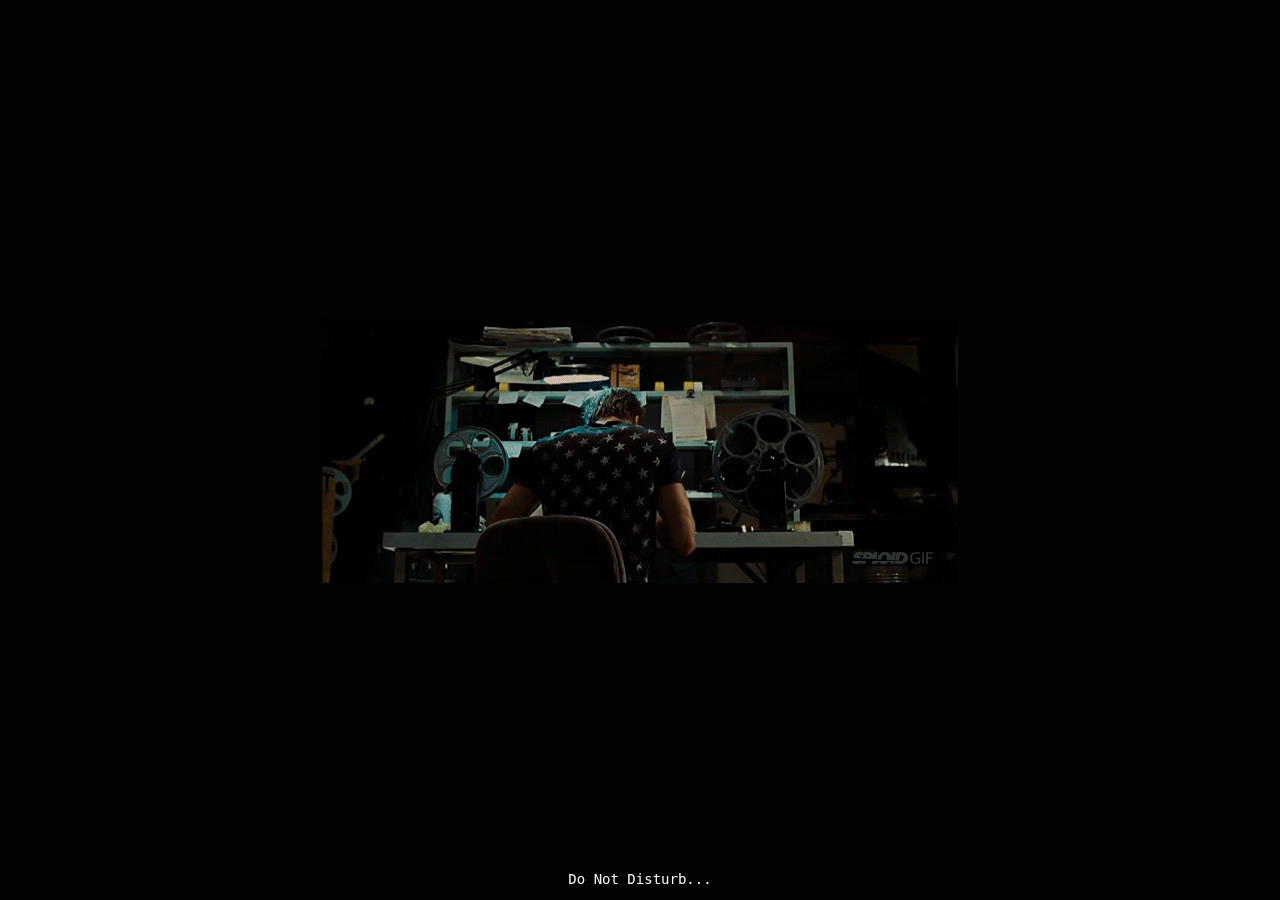
<file: index.html>
<!DOCTYPE html>
<html lang="en">
	<head>
    <meta charset="utf-8">
    <meta name="viewport" content="width=device-width, initial-scale=1.0">
    <meta name="description" content="Description">

    <title>Gatopan</title>

    <!-- Styles -->
		<link href="//netdna.bootstrapcdn.com/bootstrap/3.0.0/css/bootstrap.min.css" rel="stylesheet">
		<style>
			html {
				width:100%;
				height:100%;
				background:url('./working.gif') center center no-repeat;
			}

			html, body {
				color: #F3F7F8;
				line-height: 1.5;
				font-family: Monaco, "Bitstream Vera Sans Mono", "Lucida Console", Terminal, monospace;
				background-color: #020202;
				-webkit-font-smoothing: antialiased;
			}

			a, a:hover {
				color: #63c0f5;
				text-shadow: 0 0 5px rgba(104, 182, 255, 0.8);
			}

			.bottom {
				position: fixed;
				bottom: 0px;
				width: 100%;
			}

			.bottom p {
				text-align: center;
			}
		</style>
	</head>

	<body>		
    <!-- vnrr89+gatopan@gmail.com -->
		<div class="bottom">
			<p>Do Not Disturb...</p>
		</div>
	</body>
</html>
</file>
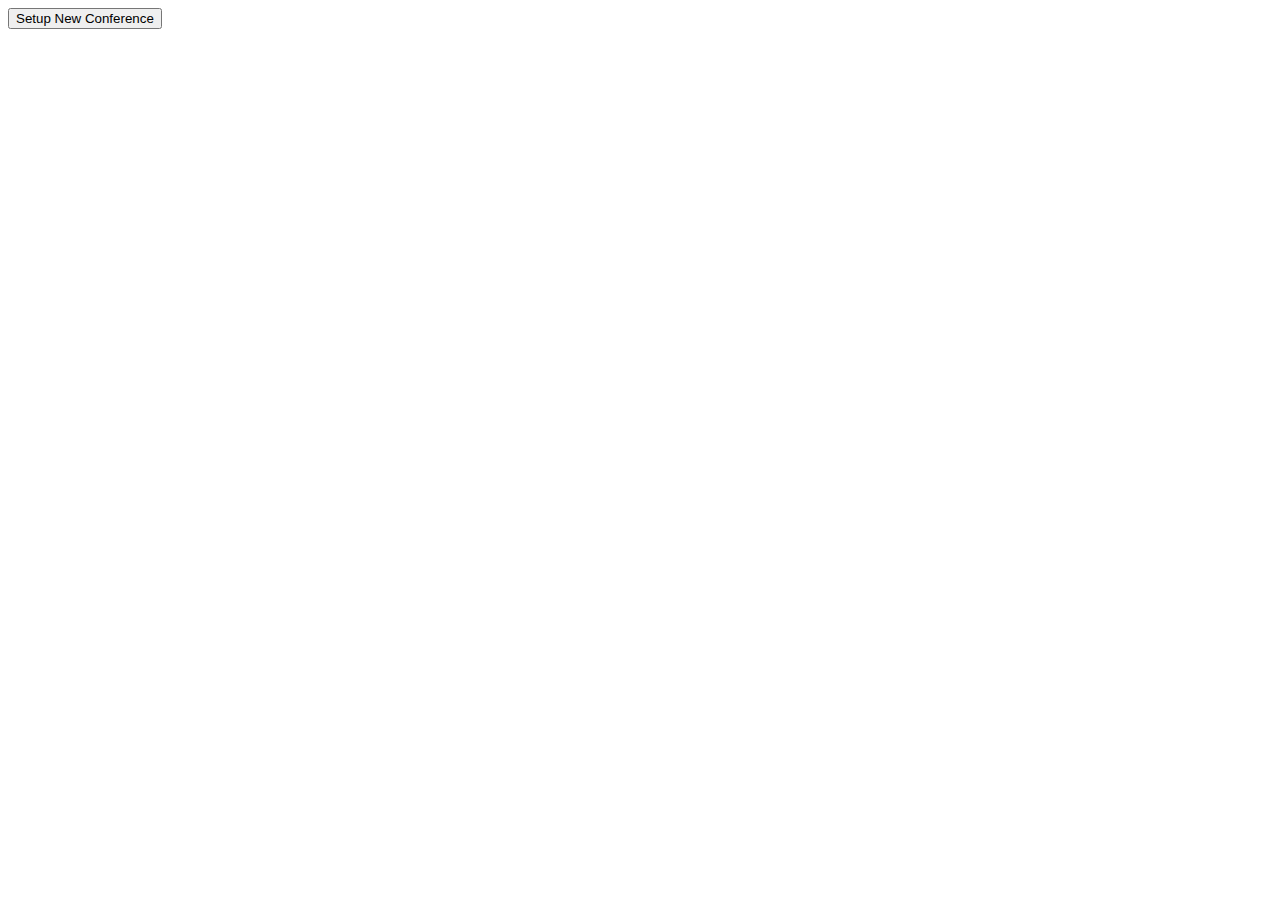
<file: demo/webrtc-conference.html>
<html>
    <head>
        <script src="https://www.webrtc-experiment.com/socket.io.js"> </script>
        <script src="https://www.webrtc-experiment.com/RTCPeerConnection-v1.5.js"> </script>
        <script src="https://www.webrtc-experiment.com/video-conferencing/conference.js"> </script>
    </head>
    <body>
        <button id="setup-new-room">Setup New Conference</button>
        <table style="width: 100%;" id="rooms-list"></table>
        <div id="videos-container"></div>

        <script>
            var config = {
                openSocket: function(config) {
                    // http://socketio-over-nodejs.hp.af.cm/
                    // http://socketio-over-nodejs.jit.su:80/
                    // http://webrtc-signaling.jit.su:80/

                    var SIGNALING_SERVER = 'http://webrtc-signaling.jit.su:80/',
                        defaultChannel = location.hash.substr(1) || 'tijuanajs';

                    var channel = config.channel || defaultChannel;
                    var sender = Math.round(Math.random() * 999999999) + 999999999;

                    io.connect(SIGNALING_SERVER).emit('new-channel', {
                        channel: channel,
                        sender: sender
                    });

                    var socket = io.connect(SIGNALING_SERVER + channel);
                    socket.channel = channel;
                    socket.on('connect', function() {
                        if (config.callback) config.callback(socket);
                    });

                    socket.send = function(message) {
                        socket.emit('message', {
                            sender: sender,
                            data: message
                        });
                    };

                    socket.on('message', config.onmessage);
                },
                onRemoteStream: function(media) {
                    var video = media.video;
                    video.setAttribute('controls', true);
                    video.setAttribute('id', media.stream.id);
                    videosContainer.insertBefore(video, videosContainer.firstChild);
                    video.play();
                },
                onRemoteStreamEnded: function(stream) {
                    var video = document.getElementById(stream.id);
                    if (video) video.parentNode.removeChild(video);
                },
                onRoomFound: function(room) {
                    var alreadyExist = document.querySelector('button[data-broadcaster="' + room.broadcaster + '"]');
                    if (alreadyExist) return;

                    var tr = document.createElement('tr');
                    tr.innerHTML = '<td><strong>' + room.roomName + '</strong> shared a conferencing room with you!</td>' +
                                   '<td><button class="join">Join</button></td>';
                    roomsList.insertBefore(tr, roomsList.firstChild);

                    var joinRoomButton = tr.querySelector('.join');
                    joinRoomButton.setAttribute('data-broadcaster', room.broadcaster);
                    joinRoomButton.setAttribute('data-roomToken', room.broadcaster);
                    joinRoomButton.onclick = function() {
                        this.disabled = true;

                        var broadcaster = this.getAttribute('data-broadcaster');
                        var roomToken = this.getAttribute('data-roomToken');
                        captureUserMedia(function() {
                            conferenceUI.joinRoom({
                                roomToken: roomToken,
                                joinUser: broadcaster
                            });
                        });
                    };
                }
            };

            var conferenceUI = conference(config);
            var videosContainer = document.getElementById('videos-container') || document.body;
            var roomsList = document.getElementById('rooms-list');

            document.getElementById('setup-new-room').onclick = function () {
                this.disabled = true;
                captureUserMedia(function () {
                    conferenceUI.createRoom({
                        roomName: 'Anonymous'
                    });
                });
            };

            function captureUserMedia(callback) {
                var video = document.createElement('video');
                video.setAttribute('autoplay', true);
                video.setAttribute('controls', true);
                videosContainer.insertBefore(video, videosContainer.firstChild);

                getUserMedia({
                    video: video,
                    onsuccess: function (stream) {
                        config.attachStream = stream;
                        video.setAttribute('muted', true);
                        callback();
                    }
                });
            }
        </script>
    </body>
</html>
</file>
